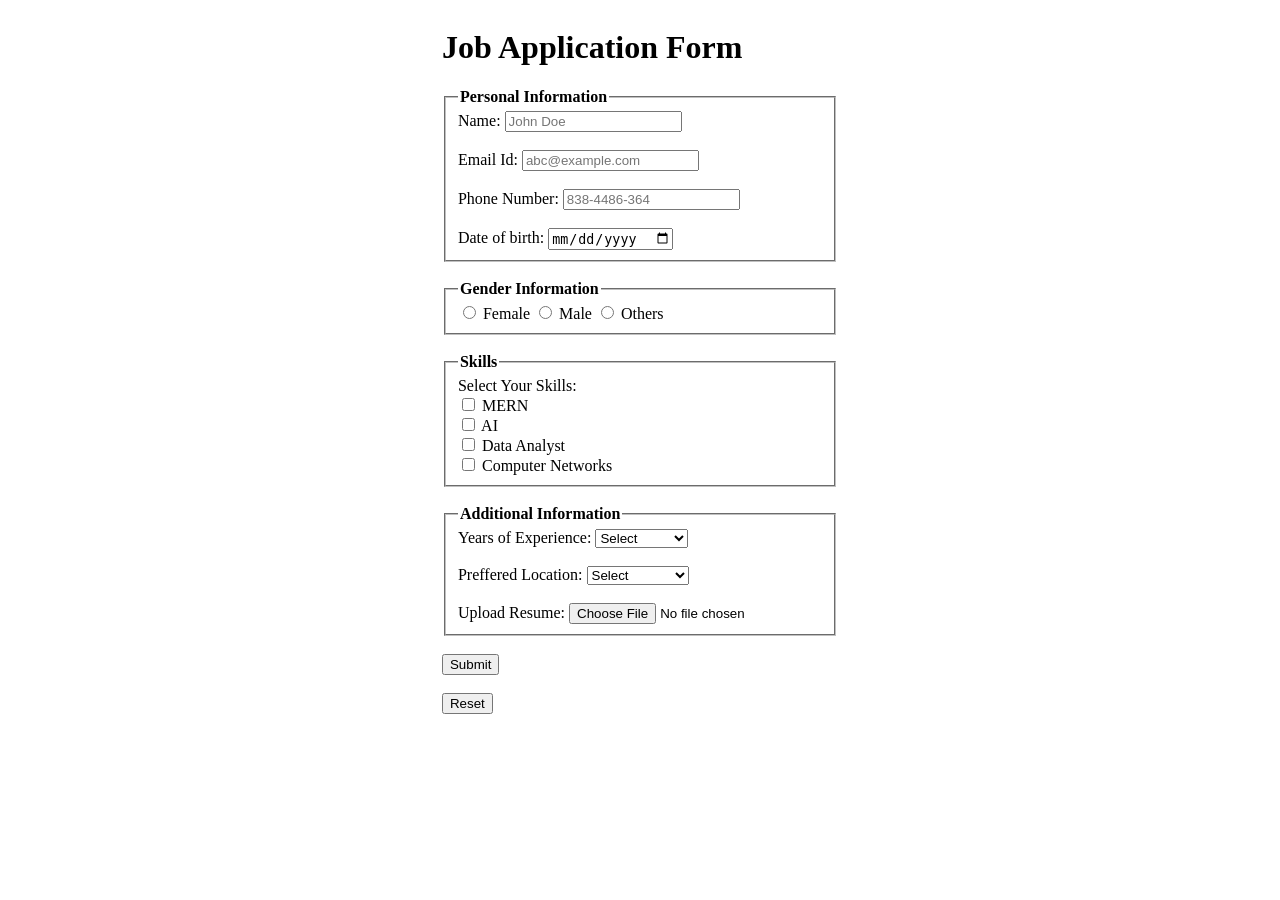
<file: marqueeprojects/jobapp/jobap.htm>
<!DOCTYPE html>
<html lang="en">
<head>
    <meta charset="UTF-8">
    <meta name="viewport" content="width=device-width, initial-scale=1.0">
    <title>Job Application Form</title>
    <link rel="stylesheet" href="jobap.css">
</head>
<body>
    <div id="container">
    
    <header>
        <!-- Heading -->
        <h1>Job Application Form</h1>
    </header>
    
    
    <!-- Student Form -->
   <main >
     <form >
        <!-- Personal Info -->
        <fieldset>
            <legend><strong>Personal Information</strong></legend>

            <label for="name">
                Name:
            </label>
                <input type="text" id="name" placeholder="John Doe" required>
            <br> <br>

            <label for="email">
                Email Id:
            </label>
            <input type="email" id="email" placeholder="abc@example.com" required>
            <br><br>

            <label for="telephone">
                Phone Number:
            </label>
            <input type="tel" id="telephone" placeholder="838-4486-364" maxlength="10" required>
            <br> <br>
            <label for="dob">
                Date of birth:
            </label>
            <input type="date" id="dob" required>
        </fieldset>
        <br>

        <!-- Gender Info -->
        <fieldset>
            <legend><strong>Gender Information</strong></legend>

            <input type="radio" id="female" name="genders" required>
            <label for="female">
                Female
            </label>
            
            <input type="radio" id="male" name="genders">
            <label for="male">
                Male   
            </label>

            <input type="radio" id="other" name="genders">
            <label for="other">
                Others   
            </label>

        </fieldset>
        <br>

        <!-- Skills -->
        <fieldset>
            <legend><strong>Skills</strong></legend>

            <label >
               Select Your Skills:
            </label>
            <br>
            
            <input type="checkbox" id="mern">
            <label for="mern">MERN</label>
            <br>

             <input type="checkbox" id="ai">
            <label for="ai">AI</label>
            <br>

             <input type="checkbox" id="da">
            <label for="da">Data Analyst</label>
            <br>

             <input type="checkbox" id="cn">
            <label for="cn">Computer Networks</label>
            <br>
            
        </fieldset>
        <br>
        <!-- Additional Info -->
        <fieldset>
            
            <legend><strong>Additional Information</strong></legend>
            <!-- Years of exp -->
            <label for="exp" >Years of Experience:</label>
            <select id="exp">
                <option disabled selected hidden>Select</option>
                <option > <5 year </option>
                <option >5-10 years</option>
                <option >10-20 years</option>
                <option >20+ years</option>

            </select>
            <br><br>
            <!-- Location -->
            <label for="location">Preffered Location:</label>
            <select  id="location">
                <option disabled selected hidden>Select</option>
                <option value="indb">Indore </option>
                <option value="st">Surat</option>
                <option value="brc">Vadodara</option>
                <option value="adi">Ahemadabad</option>
            </select>
            <br> <br>
            <!-- uploading resume -->
             <label for="resume">Upload Resume:</label>
             <input type="file" maxlength="10MB" accept=".pdf,.htm">

        </fieldset>
        <br>
        <button type="submit">Submit</button>
        <br><br>
        <button type="reset">Reset</button>
     </form>
   </main>
   </div>
</body>
</html>
</file>
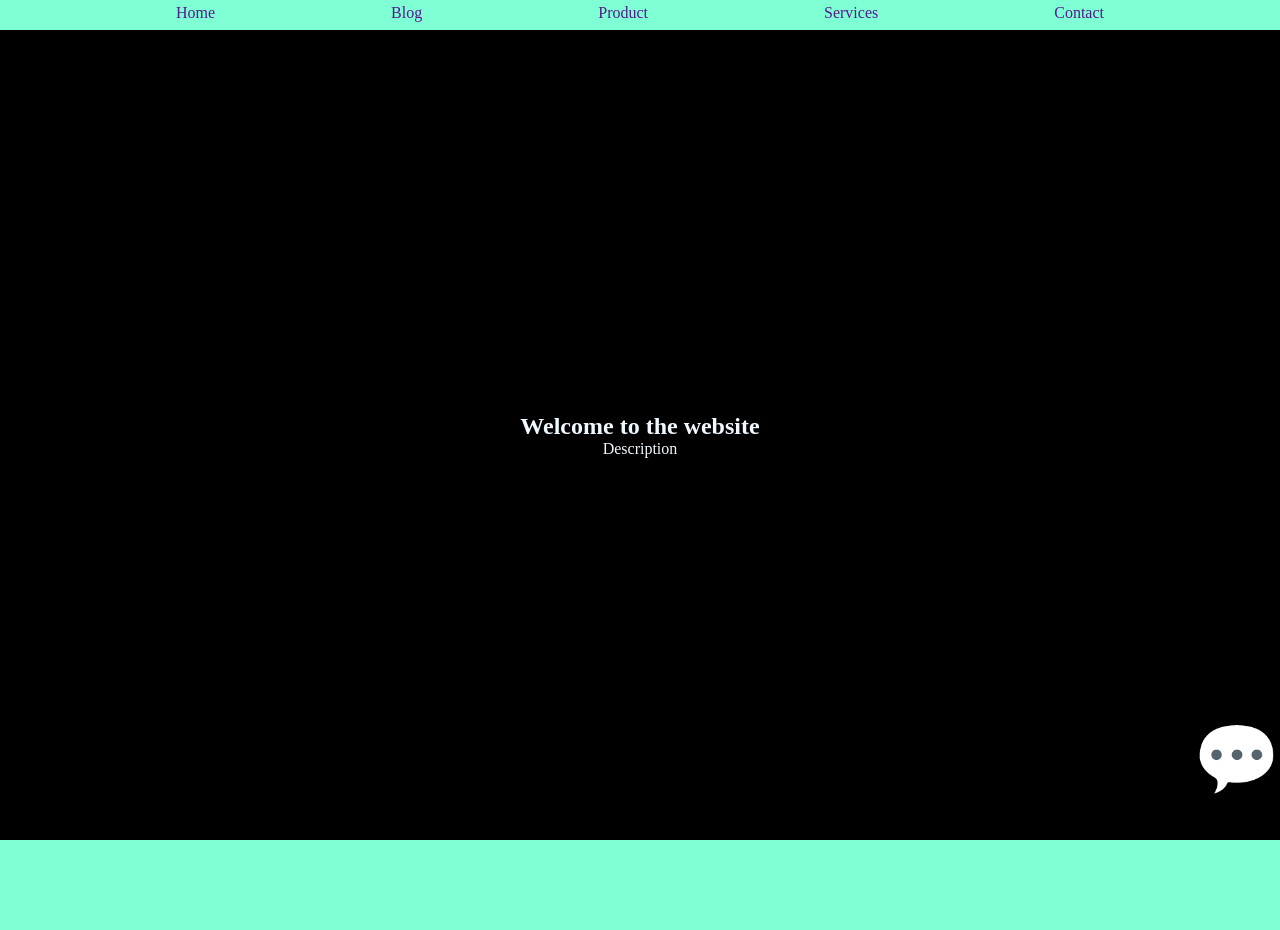
<file: marqueeprojects/navbar/taskforflex.html>
<!DOCTYPE html>
<html lang="en">
<head>
    <meta charset="UTF-8">
    <meta name="viewport" content="width=device-width, initial-scale=1.0">
    <title>Document</title>
    <style>
        *{
            margin: 0;
            padding: 0;
            box-sizing: border-box;
        }
        a{
            text-decoration: none;
            
        }
        
        .nav{
             background-color: aquamarine;
             height: 30px;
        }
        
        ul{
            list-style-type: none;
            display: flex;
           justify-content: space-evenly;
           padding-top: 4px;
        }
        
        .hero{
            background-color: black;
            height: 90vh;
            color: aliceblue;
            display: flex;
            align-items: center;
            justify-content: center;
            flex-direction: column;
        }
        .foot{
            height: 90px;
            background-color: aquamarine;
        }
        
        .mid{
            display: flex;
            flex-direction: column;
            justify-content: center;
            align-items: center;
        }
        .emote{
            position: fixed;
            bottom: 100px;
            right:0px;
            font-size: 70px;
        }
    </style>
</head>
<body>
    <div class="container">
      <div class="nav">
          <ul>
            <li><a href="">Home</a></li>
            <li><a href="">Blog</a></li>
            <li><a href="">Product</a></li>
            <li><a href="">Services</a></li>
            <li><a href="">Contact</a></li>
        </ul>
      </div>
      <div class="hero">
        <div class="mid">
            <h2>Welcome to the website</h2>
            <p>Description</p>
        </div> 
        <div class="emote"><p>💬</p></div>
    </div>
      <div class="foot"></div>
</body>
</html>
</file>
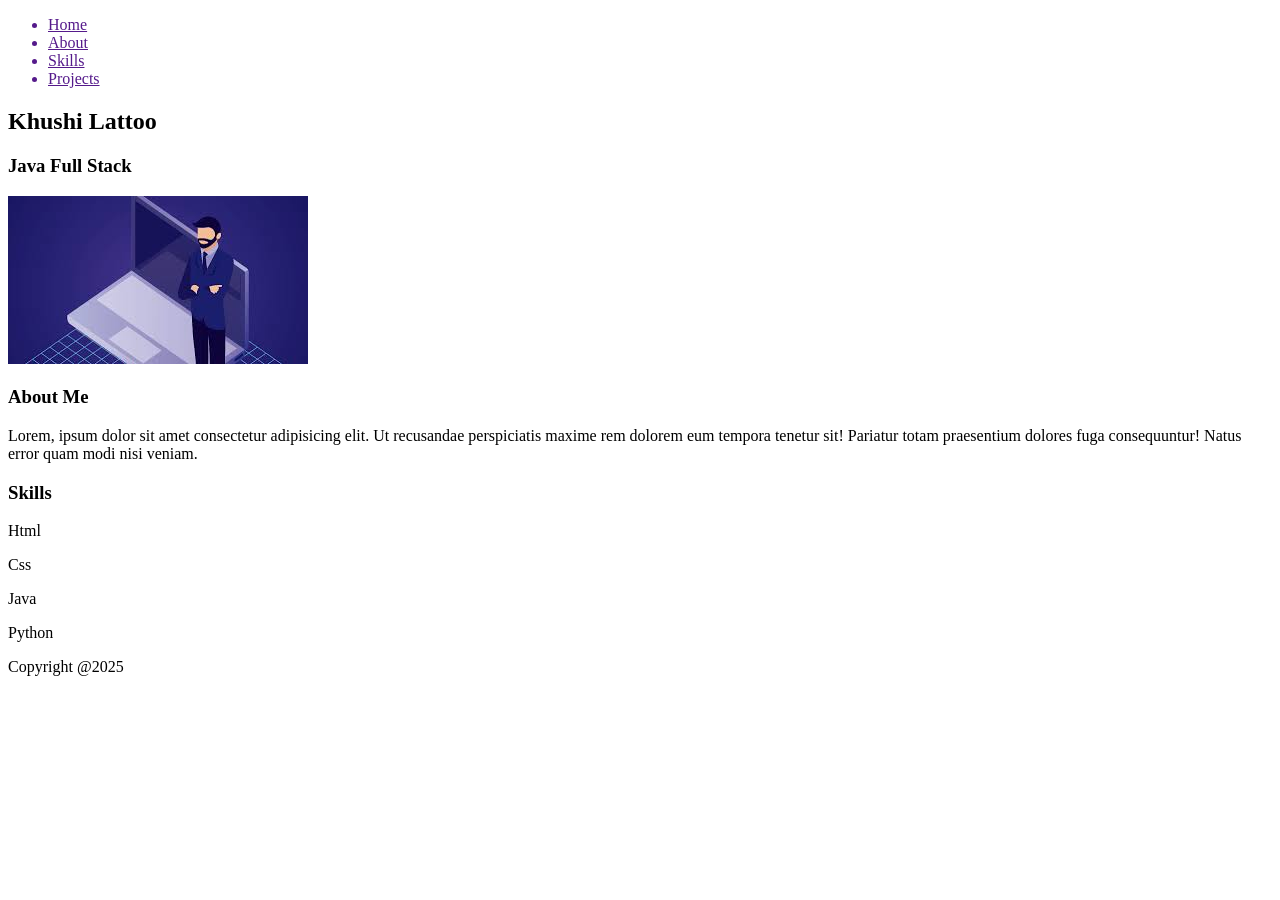
<file: marqueeprojects/portfolio/portfolio.htm>
<!DOCTYPE html>
<html lang="en">
<head>
    <meta charset="UTF-8">
    <meta name="viewport" content="width=device-width, initial-scale=1.0">
    <title>Portfolio</title>
</head>
<body>
<div>
    <header>
        <nav>
            <ul>
                <a href=""><li>Home</li></a>
                <a href=""><li>About</li></a>
                <a href=""><li>Skills</li></a>
                <a href=""><li>Projects</li></a>
            </ul>
            
        </nav>
    </header>

    <!-- Home Section -->
     <section id="home">
         <h2>Khushi Lattoo</h2>
        <h3>Java Full Stack</h3>
        <img src="[data-uri]" alt="img not found">
     </section>

     <!-- About Section -->
      <section id="about">
        <h3>About Me</h3>
        <p>Lorem, ipsum dolor sit amet consectetur adipisicing elit. Ut recusandae perspiciatis maxime rem dolorem eum tempora tenetur sit! Pariatur totam praesentium dolores fuga consequuntur! Natus error quam modi nisi veniam.</p>
      </section>

      <!-- Skills -->
       <section id="skills">
        <h3>Skills</h3>
        <p>Html</p>
        <p>Css</p>
        <p>Java</p>
        <p>Python</p>
       </section>

       <footer>Copyright @2025</footer>
</div>
</body>
</html>
</file>
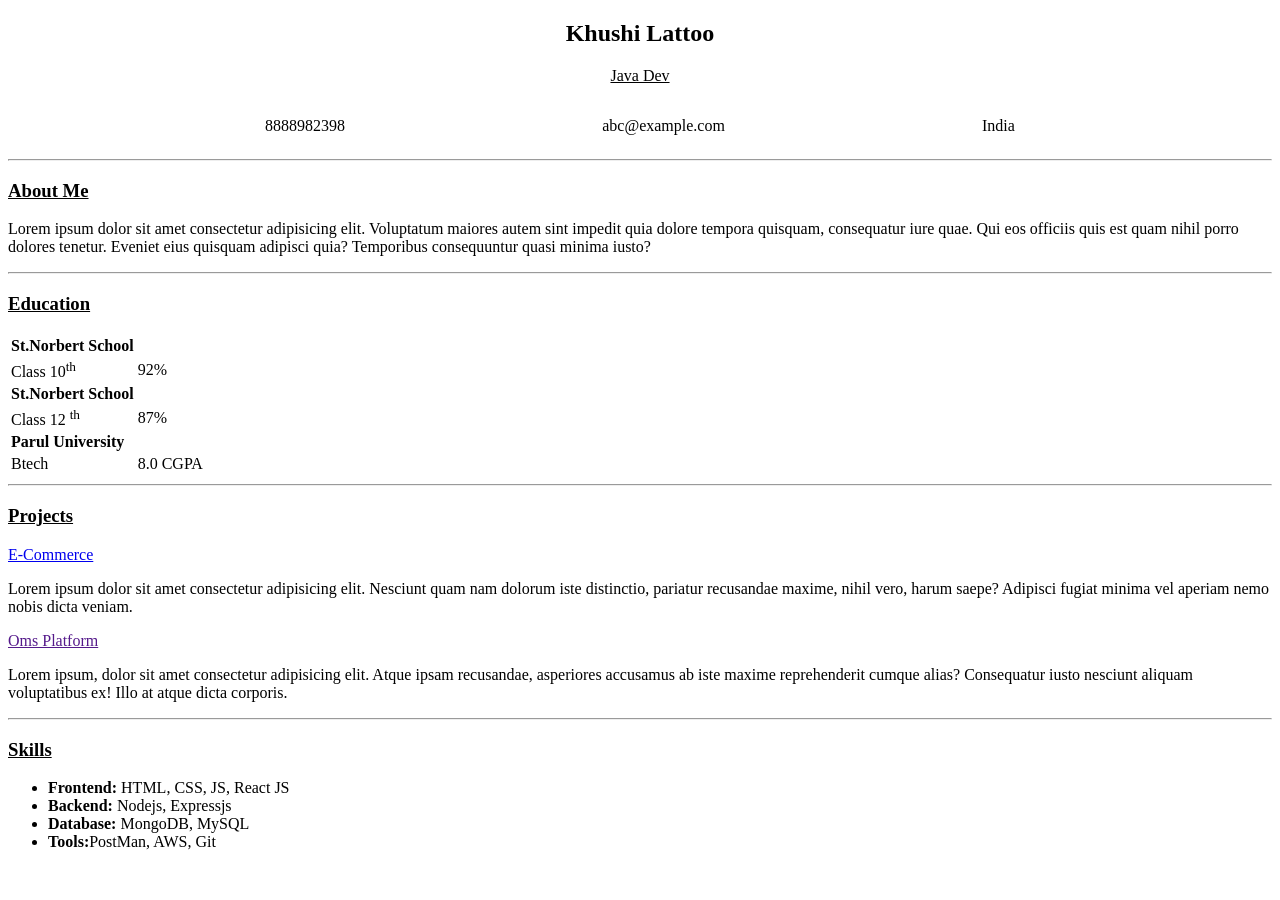
<file: marqueeprojects/resume/resume.html>
<!DOCTYPE html>
<html lang="en">
<head>
    <meta charset="UTF-8">
    <meta name="viewport" content="width=device-width, initial-scale=1.0">
    <title>My Resume</title>
</head>
<body>
 <!--Header Section  -->
 <header>
    <div style="text-align: center;">
        <h2>Khushi Lattoo</h2>
        <p><u>Java Dev</u></p>
    </div>
    <div style="display: flex;justify-content: space-evenly;">
        <p>8888982398</p>
        <p>abc@example.com</p>
        <p>India</p>
    </div>
    <hr>
    <div >
       <div>
         <h3><u>About Me</u></h3>
         <p>Lorem ipsum dolor sit amet consectetur adipisicing elit. Voluptatum maiores autem sint impedit quia dolore tempora quisquam, consequatur iure quae. Qui eos officiis quis est quam nihil porro dolores tenetur. Eveniet eius quisquam adipisci quia? Temporibus consequuntur quasi minima iusto?</p>
       </div>

       <hr>

       <div class="table">
         <h3><u>Education</u></h3>
         <table>
            <tr>
                <td><b>St.Norbert School</b></td>
            </tr>
            <tr>
                <td>Class 10<sup>th</sup> </td>
                <td>92%</sup> </td>
            </tr>

            <tr>
                <td><b>St.Norbert School</b></td>
            
            </tr>
            <tr>
                <td>Class 12 <sup>th</sup></td>
                <td>87%</td>
            </tr>

            <tr>
                <td><b>Parul University</b></td>
            
            </tr>

            <tr>
                <td>Btech</td>
                <td>8.0 CGPA</td>
            </tr>
            
         </table>
         <hr>
        </div>
        <div>
            <h3><u>Projects</u></h3>
            <a href="https://static.vecteezy.com/system/resources/previews/027/850/792/large_2x/abstract-oil-painting-on-canvas-colorful-brushstrokes-of-paint-modern-art-contemporary-art-abstract-expressionism-painting-ai-generated-free-photo.jpg">E-Commerce</a>
            <p>Lorem ipsum dolor sit amet consectetur adipisicing elit. Nesciunt quam nam dolorum iste distinctio, pariatur recusandae maxime, nihil vero, harum saepe? Adipisci fugiat minima vel aperiam nemo nobis dicta veniam.</p>
            <a href="">Oms Platform</a>
            <p>Lorem ipsum, dolor sit amet consectetur adipisicing elit. Atque ipsam recusandae, asperiores accusamus ab iste maxime reprehenderit cumque alias? Consequatur iusto nesciunt aliquam voluptatibus ex! Illo at atque dicta corporis.</p>
        </div>
        <hr>
        <div>
            <h3><u>Skills</u></h3>
            <ul>
                <li><b>Frontend: </b>HTML, CSS, JS, React JS</li>
                <li><b>Backend: </b>Nodejs, Expressjs</li>
                <li><b>Database: </b>MongoDB, MySQL</li>
                <li><b>Tools:</b>PostMan, AWS, Git</li>
            </ul>
        </div>
    </div>
 </header>
</body>
</html>
</file>
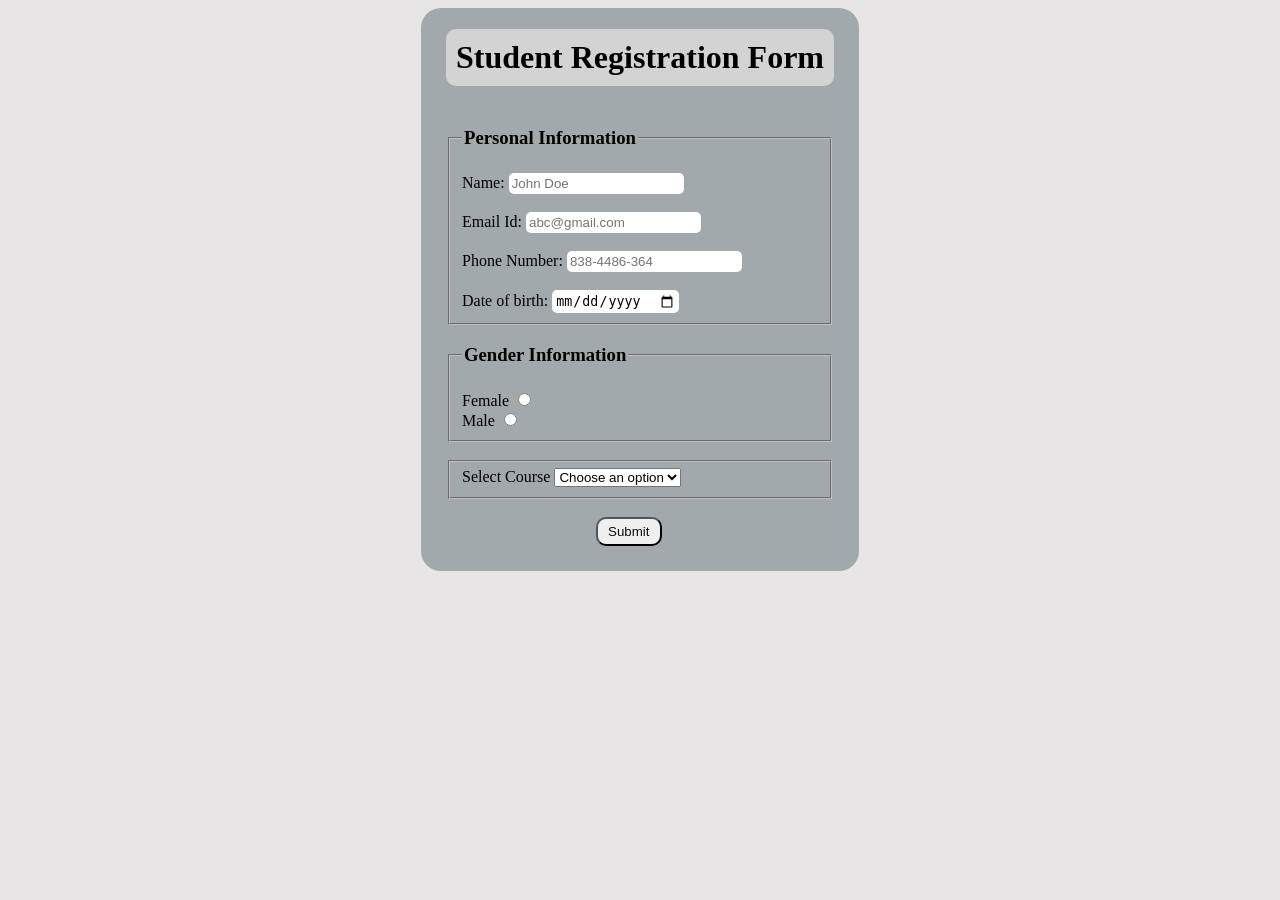
<file: marqueeprojects/studentreg/studentreg.html>
<!DOCTYPE html>
<html lang="en">
<head>
    
    
    <meta charset="UTF-8">
    <meta name="viewport" content="width=device-width, initial-scale=1.0">
    <link rel="stylesheet" href="studentreg.css">
    <title>Student Registration Form</title>
</head>
<body>
    <div class="container">
    <!-- Heading -->
    <h1>Student Registration Form</h1>
    
    <!-- Student Form -->
     <form >
        <fieldset>
            <legend><h3>Personal Information</h3></legend>
            <!-- Implicit relation between input n label -->
            <label >
                Name:
                <input type="text" placeholder="John Doe">
            </label>
            <br> <br>
            <!--Explicit relation between input n label  -->
            <label for="email">
                Email Id:
            </label>
            <input type="email" id="email" placeholder="abc@gmail.com">
            <br><br>

            <label for="telephone">
                Phone Number:
            </label>
            <input type="tel" id="telephone" placeholder="838-4486-364">
            <br> <br>
            <label for="dob">
                Date of birth:
            </label>
            <input type="date" id="dob" placeholder="DD-MM-YYYY">
        </fieldset>
        

        <!-- Gender Info -->
        <fieldset>
            <legend><h3>Gender Information</h3></legend>
            <label for="female">
                Female
            </label>
            <input type="radio" id="female" name="genders">
            <br>


            <label for="male">
                Male   
            </label>
            <input type="radio" id="male" name="genders">

        </fieldset>
        <br>

        <!-- Course Info -->
        <fieldset>
            <label for="course">
               Select Course 
            </label>
            <!-- <select id="course" size="2">
                <option>Mern</option>
                <option>DSA</option>
                <option>CN</option>
            </select> -->
            <select id="course"  >
                
                <option disabled selected hidden>Choose an option</option>
                <option>DSA</option>
                <option>CN</option>
            </select>
        </fieldset>
        <br>
        <button type="submit">Submit</button>
     </form>
     </div>
</body>
</html></title>
</head>
</file>
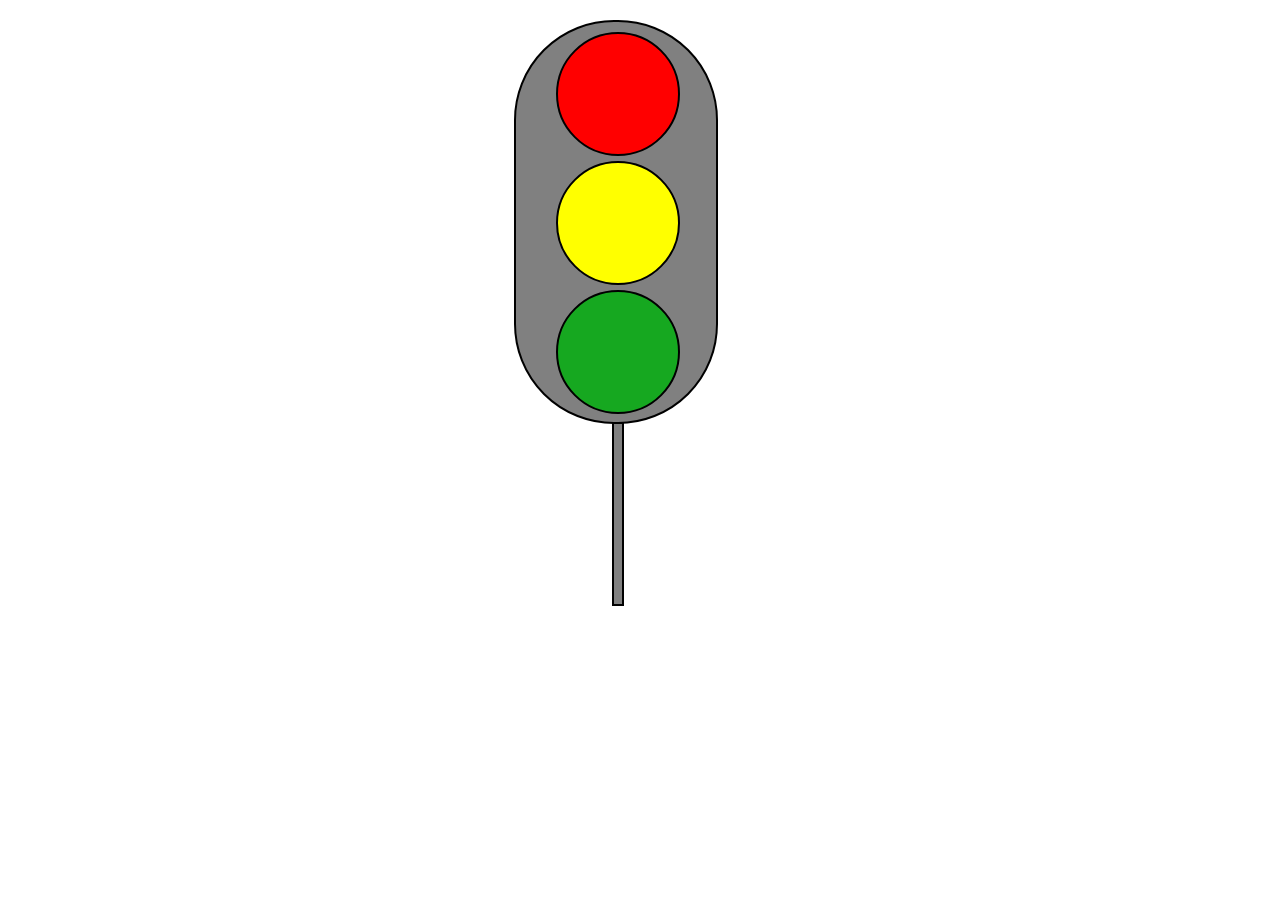
<file: marqueeprojects/traffic signal/trafficsignal.html>
<!DOCTYPE html>
<html lang="en">
<head>
    <meta charset="UTF-8">
    <meta name="viewport" content="width=device-width, initial-scale=1.0">
    <title>Document</title>
    <style>
        .box{
            border: 2px black solid;
            width: 200px;
            height: 400px;
            background-color: grey;
            margin-top: 20px;
            margin-left: 40%;
            border-radius: 100px;
        }
        .red{
            background: red fixed ;
            border-radius: 50%;
            height: 120px;
            width: 120px;
            border: black solid 2px;
            margin-left: 40px;
            margin-top: 10px;
        }
        
        .yellow{
            background: rgb(255, 255, 0) fixed  ;
            border-radius: 50%;
            border: black solid 2px;
            height: 120px;
            width: 120px;
            margin-left: 40px;
            margin-top: 5px;
        }
        
        .green{
            background: rgb(22, 168, 32) fixed ;
            border-radius: 50%;
            border: black solid 2px;
            height: 120px;
            width: 120px;
            margin-left: 40px;
             margin-top: 5px;
        }
        .stick{
            height: 180px;
            margin-left: 96px;
            margin-top: 7.5px;
            border: black solid 2px;
            width: 8px;
            background-color: grey;
        }
    </style>
</head>

<body>
     <div class="box">
        <div class="red"></div>
        <div class="yellow"></div>
        <div class="green"></div>
        <div class="stick"></div>
     </div>
</body>
</html>
</file>
<file: marqueeprojects/jobapp/jobap.css>
.container{
    background: rgb(161, 169, 172);
    border: 2px solid black;
    padding: 2%;
    width: fit-content;
    align-items: center;
    justify-content: center;
}
body{
    display: flex;
    align-items: center;
    justify-content: center;
    
}
</file>
<file: marqueeprojects/studentreg/studentreg.css>
body{
    background: rgb(231, 229, 229);
    align-items: center;
    justify-content: center;
    display: flex;
}
.container{
    background: rgb(161, 169, 172);
    border-radius: 20px;
    padding: 2%;
    width: fit-content;
    padding-top: 0px;
}
button{
    padding-right: 10px;
    padding-left: 10px;
    padding-top: 5px;
    padding-bottom: 5px;
    border-radius: 10px;
    margin-left: 150px;
    color: rgb(13, 14, 14);
}
h1{
    text-align: center;
    background: lightgrey;
    padding: 10px;
    border-radius: 10px;
}
input{
    border-radius: 5px;
    border: 2px gray ;
    padding: 3px;
}
</file>
